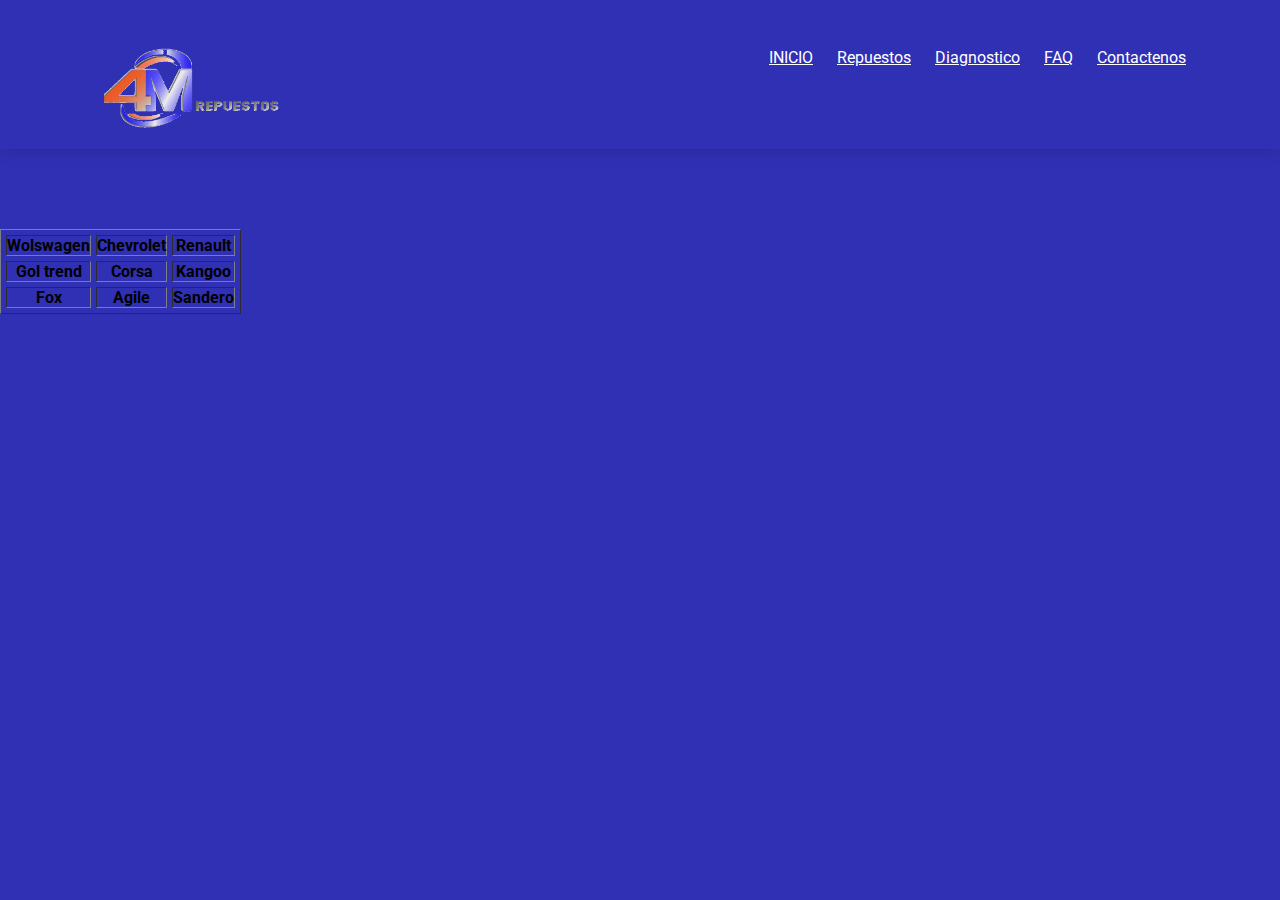
<file: repuestos.html>
<!DOCTYPE html>
<html lang="en">
  <head>
    <meta charset="UTF-8" />
    <meta http-equiv="X-UA-Compatible" content="IE=edge" />
    <meta name="viewport" content="width=device-width, initial-scale=1.0" />
    <link rel="stylesheet" href="css/style.css" />
    <link
      href="https://fonts.googleapis.com/css2?family=Roboto&display=swap"
      rel="stylesheet"
    />
    <title>REPUESTO 4M</title>
  </head>
  <body>
    <header>
      <div class="container">
        <div class="row">
          <div class="logonav">
            <a href="index.html"
              ><img
                class="logo"
                src="imagenes/LOGO 4M transparente alargado11.png"
                alt="logo"
            /></a>

            <nav class="nav">
              <ul class="nav__list">
                <li class="nav__item">
                  <a class="nav__link" href="index.html">INICIO</a>
                </li>
                <li class="nav__item">
                  <a class="nav__link" href="repuestos.html">Repuestos</a>
                </li>
                <li class="nav__item">
                  <a class="nav__link" href="service.html">Diagnostico</a>
                </li>
                <li class="nav__item">
                  <a class="nav__link" href="FAQ.html">FAQ</a>
                </li>
                <li class="nav__item">
                  <a class="nav__link" href="contactenos.html">Contactenos</a>
                </li>
              </ul>
            </nav>
          </div>
        </div>
      </div>
    </header>
    <main>
      <section class="section-second">
        <table border="1" cellpadding="10" cellspacing="5">
          <tr class="cuadrotexto">
            <th class="cuadrotexto__titulo">Wolswagen</th>
            <th class="cuadrotexto__titulo">Chevrolet</th>
            <th class="cuadrotexto__titulo">Renault</th>
          </tr>
          <tr>
            <th>Gol trend</th>
            <th>Corsa</th>
            <th>Kangoo</th>
          </tr>
          <tr>
            <th>Fox</th>
            <th>Agile</th>
            <th>Sandero</th>
          </tr>
        </table>
      </section>
    </main>
  </body>
</html>
</file>
<file: css/style.css>
* {
  margin: 0;
  padding: 0;
  box-sizing: border-box;
}

header {
  background-color: rgb(48, 48, 180);
  padding: 1rem 0.5rem;
  position: sticky;
  top: 0;
  z-index: 1;
  box-shadow: 0 .05rem 1rem rgba(0, 0, 0, 0.15);
  margin: 0 0 5rem 0;
}

body {
  font-family: "Roboto", sans-serif;
  background-color: rgb(48, 48, 180);
}

.container {
  margin: 2rem 0 0 2rem;

  display: flex;
}

.col {
  display: flex;
}

.logo {
  width: 25%;
  margin: 0 0 0 4rem;
}

.logonav {
  display: flex;
  justify-content: space-between;
}
.nav__list {
  display: flex;
  justify-content: space-around;
  list-style: none;
}

.nav__item {
  margin: 0 0 0 1.5rem;
}

.nav__link {
  color: white;
  text-transform: none;
  text-decoration-line: line;
}

.nav__link:hover,
.nav__link:focus {
  opacity: 0.65;
}

.intro-section {
  background-color: rgb(48, 48, 180);
  padding: 5rem 0 0 0;
}

.display-1 {
  justify-content: center;
  text-transform: inherit;
  color: whitesmoke;
}
.display-1-intro {
  margin: 0 0 1rem 1rem;
}
.cardcontaier {
  display: flex;
  
 
}
.card {
  
  
  
  flex-wrap: wrap;
  background-color: rgb(48, 48, 180);
  
}
  
.shadow {
  display: flex;
  flex-direction: row;
  justify-content: space-around;
  filter: drop-shadow(8px 8px 8px black);
  animation: from-down 1.5s ease ;
  
}

.card-1 {
 transition:all .5s ease-in-out; 
}

.card-1:hover {
  filter: grayscale(30%);
  transform:scale(1.10);
}
.card-2 {
  transition:all .5s ease-in-out; 
 }
 
 .card-2:hover {
   filter: grayscale(30%);
   transform:scale(1.10);
 }
 .card-3 {
  transition:all .5s ease-in-out; 
 }
 
 .card-3:hover {
   filter: grayscale(30%);
   transform:scale(1.10);
 }
.footer {
  display: flex;

}
.footer-redes {
  display: flex;
  flex-wrap: wrap;
  flex-direction: row;
  background-color: rgb(48, 48, 180);
  min-width: 100%;
  justify-content: space-evenly;
}

@keyframes from-left{
  0%{
    opacity: 0;
    transform: translateX(-80px);
  }
  100%{
    opacity: 1;
    transform: translateX(0px);
  }
}

@keyframes from-down{
  0%{
    opacity: 0;
    transform: translateY(-80px);
  }
  100%{
    opacity: 1;
    transform: translateY(0px);
  }
}

.logonav {
  animation: from-left 1.5s ease ;
}




.formcolor {
  display: flex;
  background-color: rgb(48, 48, 180);
  justify-content: center;
}

form {
  display: flex;
justify-content: center;
  margin: 0 auto;
  width: 400px;
  padding: 1em;
  border: 1px solid black;
  border-radius: 1em;
  background-color: rgb(48, 48, 180);
}

.form-list {
  color: aliceblue};
  
}


.list1 {
}

.list2 {
}

.list3 {
}

.list4 {
}

button {
  margin: 1rem o 1rem o;
  background-color: rgb(48, 48, 180);
  border: none rgb(48, 48, 180);
  font-size: 2rem;
  cursor: pointer;
  transition: all 0.5s ease;
  color: whitesmoke;
}
button:hover {
  background-color: rgb(17, 17, 82);
  outline-style: solid;
}
.list5 {
}

.contenedor {
  display: grid;
  background-color: black;
  color: aliceblue;
  display: grid;
  background-color: blue;
  border: 1px solid black;
  padding: 5px;
  text-align: center;
  grid-template-rows: 10% 2fr 2fr 20%;
  grid-template-areas:
    "header header header"
    "izquierda nav nav"
    "izquierda nav2 derecha"
    "izquierda footer footer";
  height: 100vh;
}

.contenedor div {
  border: 1px solid black;
}

.item1 {
  grid-area: header;
}

.item2 {
  grid-area: nav;
}

.item3 {
  grid-area: nav2;
}

.item4 {
  grid-area: izquierda;
}

.item5 {
  grid-area: derecha;
}

.item6 {
  grid-area: footer;
}
</file>
